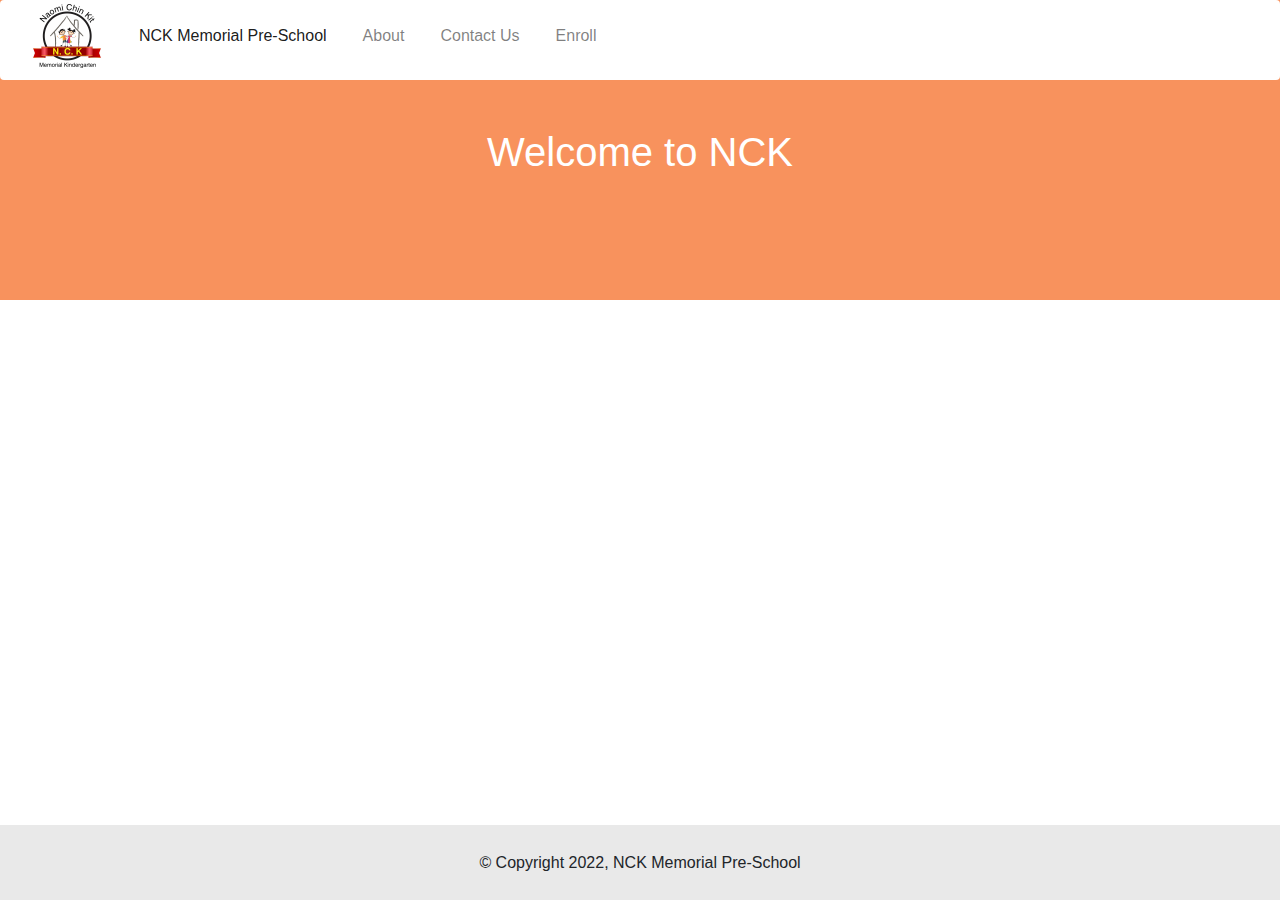
<file: index.html>
<!DOCTYPE html>
<html lang="en">
  <head>
    <meta charset="UTF-8" />
    <meta name="keywords" content="NCK, Pre-School, Trinidad, South Trinidad" />
    <meta name="description" content="Welcome to NCK Memorial Pre-School" />
    <meta http-equiv="X-UA-Compatible" content="IE=edge" />
    <meta name="viewport" content="width=device-width, initial-scale=1.0, user-scalable=no" />
    <title>NCK Memorial Pre-School</title>
    <link
      rel="stylesheet"
      href="https://maxcdn.bootstrapcdn.com/bootstrap/4.1.3/css/bootstrap.min.css"
    />
    <link
      rel="stylesheet"
      href="https://cdnjs.cloudflare.com/ajax/libs/font-awesome/4.7.0/css/font-awesome.min.css"
    />
    <link rel="stylesheet" href="style.css" />
    <link
      rel="shortcut icon"
      href="Src images/NCK_icon.png"
      type="image/x-icon"
    />
    <link
      href="//maxcdn.bootstrapcdn.com/bootstrap/4.1.1/css/bootstrap.min.css"
      rel="stylesheet"
      id="bootstrap-css"
    />
    <script src="//maxcdn.bootstrapcdn.com/bootstrap/4.1.1/js/bootstrap.min.js"></script>
    <script src="//cdnjs.cloudflare.com/ajax/libs/jquery/3.2.1/jquery.min.js"></script>
    <script src="https://ajax.googleapis.com/ajax/libs/jquery/3.3.1/jquery.min.js"></script>
    <script src="https://cdnjs.cloudflare.com/ajax/libs/popper.js/1.14.3/umd/popper.min.js"></script>
    <script src="https://maxcdn.bootstrapcdn.com/bootstrap/4.1.3/js/bootstrap.min.js"></script>
  </head>
  <body>
    <header class="main-header">
      <!-- NAVBAR -->
      <nav
        class="navbar navbar-expand-sm navbar-light bg-light shadow-sm p-3 mb-5 bg-white rounded"
      >
      <div class="container-fluid">
        <button
          class="navbar-toggler second-button"
          type="button"
          data-toggle="collapse"
          data-target="#navbarTogglerDemo03"
          aria-controls="navbarTogglerDemo03"
          aria-expanded="false"
          aria-label="Toggle navigation"
        >
          <div class="animated-icon2">
            <span></span><span></span><span></span><span></span>
          </div>
        </button>

        <div class="collapse navbar-collapse" id="navbarTogglerDemo03">
          <ul class="navbar-nav mr-auto mt-2 mt-lg-0">
            <li id="image_container" class="nav-item">
              <a id="nav-link-logo" class="nav-logo" href="javascript:void(0)"
                ><img
                  id="NCK_logo"
                  src="Src images/NCK_icon.png"
                  alt="NCK_logo"
                />
                <span class="sr-only">(current)</span></a
              >
            </li>
            <li class="nav-item active">
              <a class="nav-link bold" href="javascript:void(0)"
                >NCK Memorial Pre-School
                <span class="sr-only">(current)</span></a
              >
            </li>
            <li class="nav-item">
              <a class="nav-link" href="about.html">About</a>
            </li>
            <!-- <li class="nav-item dropdown dmenu">
              <a
                class="nav-link dropdown-toggle"
                href="#"
                id="navbardrop"
                data-toggle="dropdown"
              >
                Our Service
              </a>
              <div class="dropdown-menu sm-menu">
                <a class="dropdown-item" href="#">service2</a>
                <a class="dropdown-item" href="#">service 2</a>
                <a class="dropdown-item" href="#">service 3</a>
              </div>
            </li> -->
            <li class="nav-item">
              <a class="nav-link" href="contact.html">Contact Us</a>
            </li>
            <li class="nav-item">
              <a class="nav-link" href="enroll.html">Enroll</a>
            </li>
            <!-- <li class="nav-item dropdown dmenu">
                <a class="nav-link dropdown-toggle" href="#" id="navbardrop" data-toggle="dropdown">
                  Dropdown link
                </a>
                <div class="dropdown-menu sm-menu">
                  <a class="dropdown-item" href="#">Link 1</a>
                  <a class="dropdown-item" href="#">Link 2</a>
                  <a class="dropdown-item" href="#">Link 3</a>
                  <a class="dropdown-item" href="#">Link 4</a>
                  <a class="dropdown-item" href="#">Link 5</a>
                  <a class="dropdown-item" href="#">Link 6</a>
                </div>
              </li> -->
          </ul>
          <!-- <div class="social-part">
            <i class="fa fa-facebook"></i>
            <i class="fa fa-twitter"></i>
            <i class="fa fa-instagram"></i>
          </div> -->
        </div>
      </div>
      </nav>
      <!-- PAGE HEADER IMAGE -->
      <section>
        <h1 id="main_title">Welcome to NCK</h1>
      </section>
    </header>
    <main class="container">
      <article>
        <iframe
          src="https://www.facebook.com/plugins/likebox.php?href=http%3A%2F%2Fwww.facebook.com%2FNaomi-Chin-Kit-Memorial-School-1719862958235435&width=600&colorscheme=light&show_faces=true&border_color&stream=true&header=true&height=435"
          scrolling="yes"
          style="
            border: none;
            overflow: hidden;
            width: 520px;
            height: 430px;
            background: white;
            display: block;
            margin: 0 auto;
          "
          allowtransparency="true"
          frameborder="0"
        ></iframe>
      </article>
    </main>
    <footer id="footer_base">
      <nav>
        <div id="footer-content" style="text-align: center; margin-top: 1.6rem">
          &copy; Copyright 2022, NCK Memorial Pre-School
        </div>
      </nav>
    </footer>
    <script src="index.js"></script>
  </body>
</html>
</file>
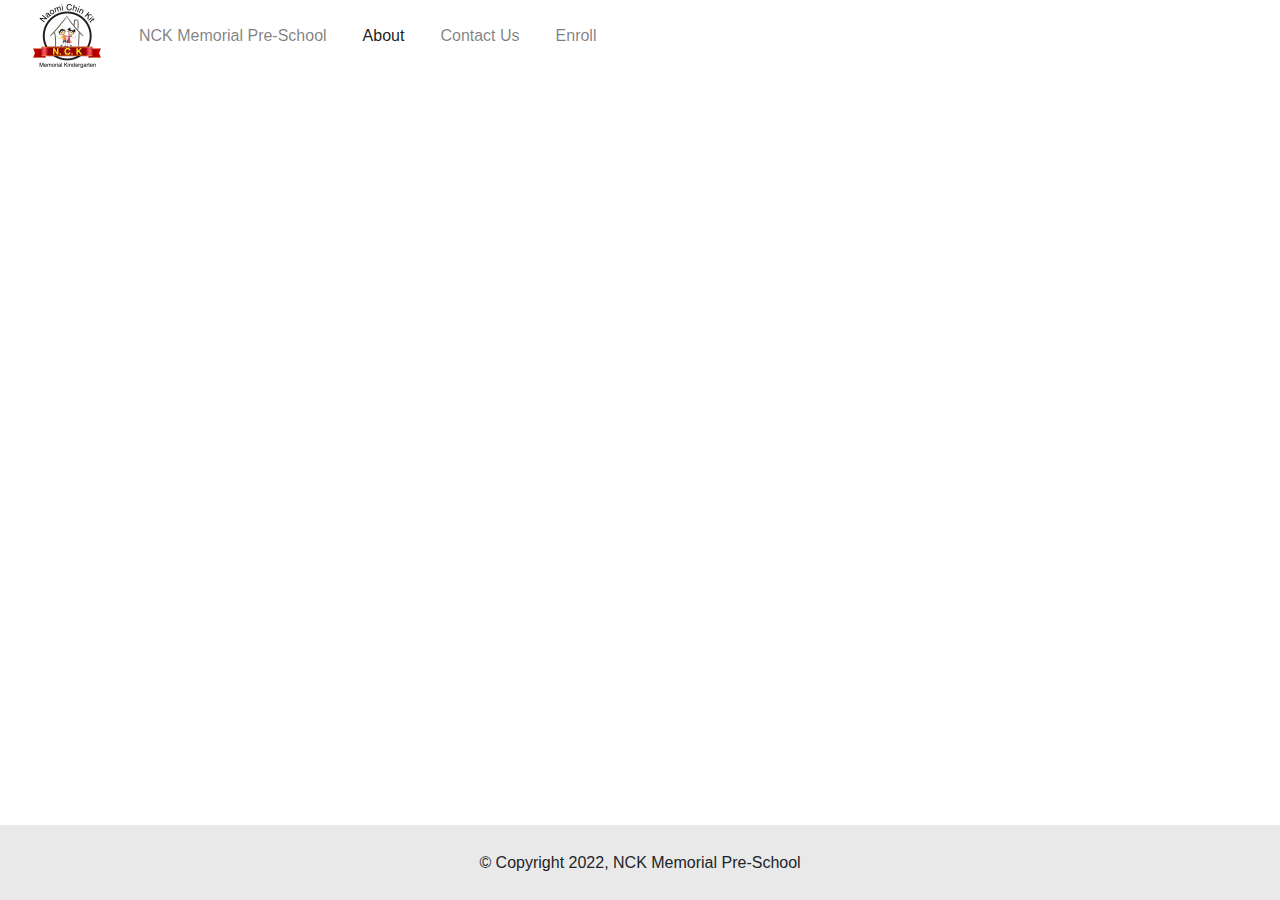
<file: about.html>
<!DOCTYPE html>
<html lang="en">
  <head>
    <meta charset="UTF-8" />
    <meta http-equiv="X-UA-Compatible" content="IE=edge" />
    <meta name="viewport" content="width=device-width, initial-scale=1.0" />
    <title>NCK Memorial Pre-School | About</title>
    <link
      rel="stylesheet"
      href="https://maxcdn.bootstrapcdn.com/bootstrap/4.1.3/css/bootstrap.min.css"
    />
    <link
      rel="stylesheet"
      href="https://cdnjs.cloudflare.com/ajax/libs/font-awesome/4.7.0/css/font-awesome.min.css"
    />
    <link rel="stylesheet" href="style.css" />
    <link
      rel="shortcut icon"
      href="Src images/NCK_icon.png"
      type="image/x-icon"
    />
    <link
      href="//maxcdn.bootstrapcdn.com/bootstrap/4.1.1/css/bootstrap.min.css"
      rel="stylesheet"
      id="bootstrap-css"
    />
    <script src="//maxcdn.bootstrapcdn.com/bootstrap/4.1.1/js/bootstrap.min.js"></script>
    <script src="//cdnjs.cloudflare.com/ajax/libs/jquery/3.2.1/jquery.min.js"></script>
    <script src="https://ajax.googleapis.com/ajax/libs/jquery/3.3.1/jquery.min.js"></script>
    <script src="https://cdnjs.cloudflare.com/ajax/libs/popper.js/1.14.3/umd/popper.min.js"></script>
    <script src="https://maxcdn.bootstrapcdn.com/bootstrap/4.1.3/js/bootstrap.min.js"></script>
  </head>
  <body>
    <header>
      <!-- NAVBAR -->
      <nav
        class="navbar navbar-expand-sm navbar-light bg-light shadow-sm p-3 mb-5 bg-white rounded"
      >
      <div class="container-fluid">
        <button
          class="navbar-toggler second-button"
          type="button"
          data-toggle="collapse"
          data-target="#navbarTogglerDemo03"
          aria-controls="navbarTogglerDemo03"
          aria-expanded="false"
          aria-label="Toggle navigation"
        >
          <div class="animated-icon2">
            <span></span><span></span><span></span><span></span>
          </div>
        </button>

        <div class="collapse navbar-collapse" id="navbarTogglerDemo03">
          <ul class="navbar-nav mr-auto mt-2 mt-lg-0">
            <li id="image_container" class="nav-item">
              <a id="nav-link-logo" class="nav-logo" href="index.html"
                ><img
                  id="NCK_logo"
                  src="Src images/NCK_icon.png"
                  alt="NCK_logo"
              /></a>
            </li>
            <li class="nav-item">
              <a class="nav-link" href="index.html">NCK Memorial Pre-School</a>
            </li>
            <li class="nav-item active">
              <a class="nav-link" href="javascript:void(0)"
                >About<span class="sr-only">(current)</span></a
              >
            </li>
            <!-- <li class="nav-item dropdown dmenu">
                  <a
                    class="nav-link dropdown-toggle"
                    href="#"
                    id="navbardrop"
                    data-toggle="dropdown"
                  >
                    Our Service
                  </a>
                  <div class="dropdown-menu sm-menu">
                    <a class="dropdown-item" href="#">service2</a>
                    <a class="dropdown-item" href="#">service 2</a>
                    <a class="dropdown-item" href="#">service 3</a>
                  </div>
                </li> -->
            <li class="nav-item">
              <a class="nav-link" href="contact.html">Contact Us</a>
            </li>
            <li class="nav-item">
              <a class="nav-link" href="enroll.html">Enroll</a>
            </li>
            <!-- <li class="nav-item dropdown dmenu">
                    <a class="nav-link dropdown-toggle" href="#" id="navbardrop" data-toggle="dropdown">
                      Dropdown link
                    </a>
                    <div class="dropdown-menu sm-menu">
                      <a class="dropdown-item" href="#">Link 1</a>
                      <a class="dropdown-item" href="#">Link 2</a>
                      <a class="dropdown-item" href="#">Link 3</a>
                      <a class="dropdown-item" href="#">Link 4</a>
                      <a class="dropdown-item" href="#">Link 5</a>
                      <a class="dropdown-item" href="#">Link 6</a>
                    </div>
                  </li> -->
          </ul>
          <!-- <div class="social-part">
            <i class="fa fa-facebook" aria-hidden="true"></i>
            <i class="fa fa-twitter" aria-hidden="true"></i>
            <i class="fa fa-instagram" aria-hidden="true"></i>
          </div> -->
        </div>
      </div>
      </nav>
    </header>
    <main>
      <article></article>
    </main>
    <footer id="footer_base">
      <nav>
        <div id="footer-content" style="text-align: center; margin-top: 1.6rem">
          &copy; Copyright 2022, NCK Memorial Pre-School
        </div>
      </nav>
    </footer>
    <script src="index.js"></script>
  </body>
</html>
</file>
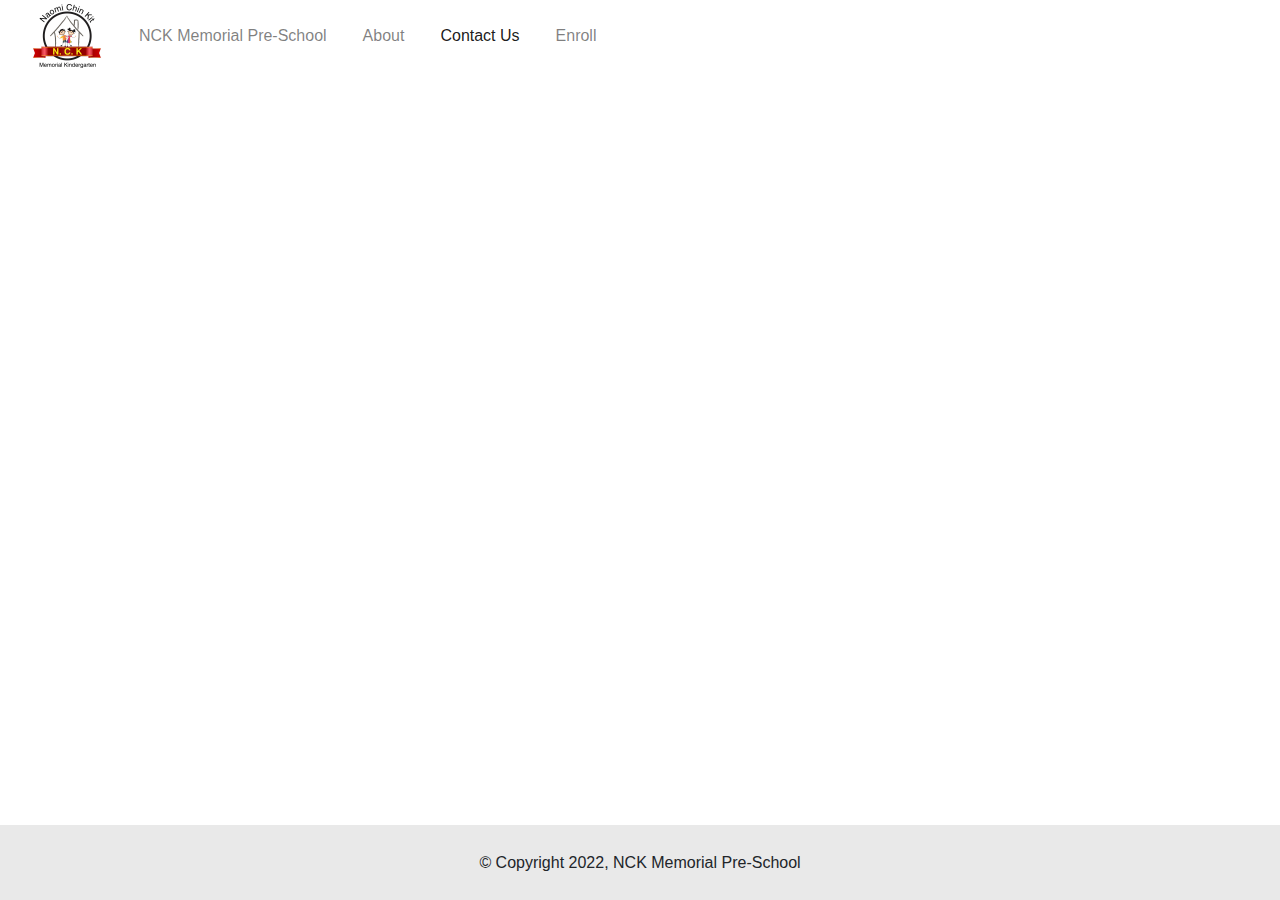
<file: contact.html>
<!DOCTYPE html>
<html lang="en">
  <head>
    <meta charset="UTF-8" />
    <meta http-equiv="X-UA-Compatible" content="IE=edge" />
    <meta name="viewport" content="width=device-width, initial-scale=1.0" />
    <title>NCK Memorial Pre-School | Contact</title>
    <link
      rel="stylesheet"
      href="https://maxcdn.bootstrapcdn.com/bootstrap/4.1.3/css/bootstrap.min.css"
    />
    <link
      rel="stylesheet"
      href="https://cdnjs.cloudflare.com/ajax/libs/font-awesome/4.7.0/css/font-awesome.min.css"
    />
    <link rel="stylesheet" href="style.css" />
    <link
      rel="shortcut icon"
      href="Src images/NCK_icon.png"
      type="image/x-icon"
    />
    <link
      href="//maxcdn.bootstrapcdn.com/bootstrap/4.1.1/css/bootstrap.min.css"
      rel="stylesheet"
      id="bootstrap-css"
    />
    <script src="//maxcdn.bootstrapcdn.com/bootstrap/4.1.1/js/bootstrap.min.js"></script>
    <script src="//cdnjs.cloudflare.com/ajax/libs/jquery/3.2.1/jquery.min.js"></script>
    <script src="https://ajax.googleapis.com/ajax/libs/jquery/3.3.1/jquery.min.js"></script>
    <script src="https://cdnjs.cloudflare.com/ajax/libs/popper.js/1.14.3/umd/popper.min.js"></script>
    <script src="https://maxcdn.bootstrapcdn.com/bootstrap/4.1.3/js/bootstrap.min.js"></script>
  </head>
  <body>
    <header>
      <!-- NAVBAR -->
      <nav
        class="navbar navbar-expand-sm navbar-light bg-light shadow-sm p-3 mb-5 bg-white rounded"
      >
      <div class="container-fluid">
        <button
          class="navbar-toggler second-button"
          type="button"
          data-toggle="collapse"
          data-target="#navbarTogglerDemo03"
          aria-controls="navbarTogglerDemo03"
          aria-expanded="false"
          aria-label="Toggle navigation"
        >
          <div class="animated-icon2">
            <span></span><span></span><span></span><span></span>
          </div>
        </button>

        <div class="collapse navbar-collapse" id="navbarTogglerDemo03">
          <ul class="navbar-nav mr-auto mt-2 mt-lg-0">
            <li id="image_container" class="nav-item">
              <a id="nav-link-logo" class="nav-logo" href="index.html"
                ><img
                  id="NCK_logo"
                  src="Src images/NCK_icon.png"
                  alt="NCK_logo"
              /></a>
            </li>
            <li class="nav-item">
              <a class="nav-link" href="index.html">NCK Memorial Pre-School</a>
            </li>
            <li class="nav-item">
              <a class="nav-link" href="about.html">About</a>
            </li>
            <!-- <li class="nav-item dropdown dmenu">
                  <a
                    class="nav-link dropdown-toggle"
                    href="#"
                    id="navbardrop"
                    data-toggle="dropdown"
                  >
                    Our Service
                  </a>
                  <div class="dropdown-menu sm-menu">
                    <a class="dropdown-item" href="#">service2</a>
                    <a class="dropdown-item" href="#">service 2</a>
                    <a class="dropdown-item" href="#">service 3</a>
                  </div>
                </li> -->
            <li class="nav-item active">
              <a class="nav-link" href="javascript:void(0)"
                >Contact Us<span class="sr-only">(current)</span></a
              >
            </li>
            <li class="nav-item">
              <a class="nav-link" href="enroll.html">Enroll</a>
            </li>
            <!-- <li class="nav-item dropdown dmenu">
                    <a class="nav-link dropdown-toggle" href="#" id="navbardrop" data-toggle="dropdown">
                      Dropdown link
                    </a>
                    <div class="dropdown-menu sm-menu">
                      <a class="dropdown-item" href="#">Link 1</a>
                      <a class="dropdown-item" href="#">Link 2</a>
                      <a class="dropdown-item" href="#">Link 3</a>
                      <a class="dropdown-item" href="#">Link 4</a>
                      <a class="dropdown-item" href="#">Link 5</a>
                      <a class="dropdown-item" href="#">Link 6</a>
                    </div>
                  </li> -->
          </ul>
          <!-- <div class="social-part">
                <i class="fa fa-facebook" aria-hidden="true"></i>
                <i class="fa fa-twitter" aria-hidden="true"></i>
                <i class="fa fa-instagram" aria-hidden="true"></i>
              </div> -->
        </div>
      </div>
      </nav>
    </header>
    <main>
      <article></article>
    </main>
    <footer id="footer_base">
      <nav>
        <div id="footer-content" style="text-align: center; margin-top: 1.6rem">
          &copy; Copyright 2022, NCK Memorial Pre-School
        </div>
      </nav>
    </footer>
    <script src="index.js"></script>
  </body>
</html>
</file>
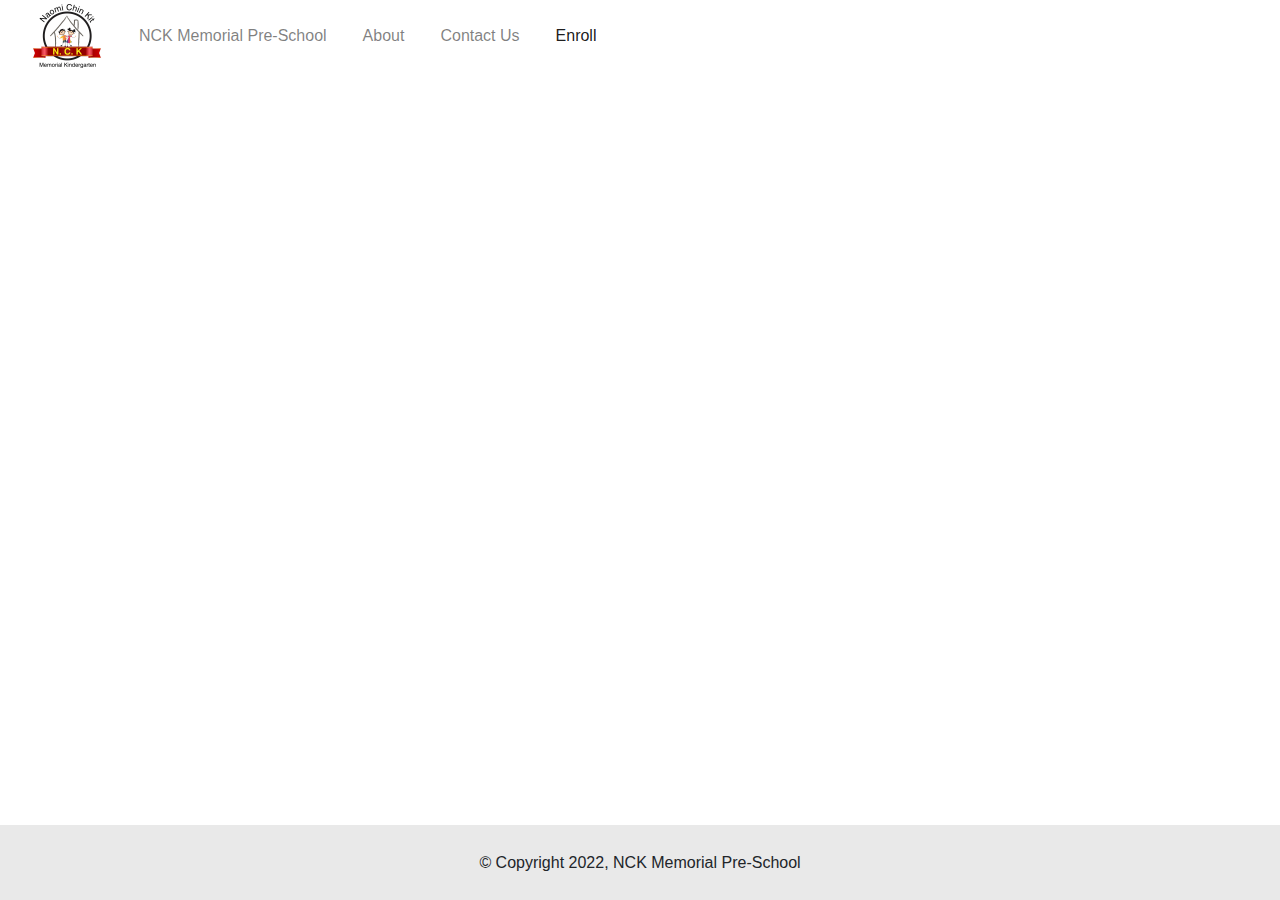
<file: enroll.html>
<!DOCTYPE html>
<html lang="en">
  <head>
    <meta charset="UTF-8" />
    <meta http-equiv="X-UA-Compatible" content="IE=edge" />
    <meta name="viewport" content="width=device-width, initial-scale=1.0" />
    <title>NCK Memorial Pre-School | Enroll</title>
    <link
      rel="stylesheet"
      href="https://maxcdn.bootstrapcdn.com/bootstrap/4.1.3/css/bootstrap.min.css"
    />
    <link
      rel="stylesheet"
      href="https://cdnjs.cloudflare.com/ajax/libs/font-awesome/4.7.0/css/font-awesome.min.css"
    />
    <link rel="stylesheet" href="style.css" />
    <link
      rel="shortcut icon"
      href="Src images/NCK_icon.png"
      type="image/x-icon"
    />
    <link
      href="//maxcdn.bootstrapcdn.com/bootstrap/4.1.1/css/bootstrap.min.css"
      rel="stylesheet"
      id="bootstrap-css"
    />
    <script src="//maxcdn.bootstrapcdn.com/bootstrap/4.1.1/js/bootstrap.min.js"></script>
    <script src="//cdnjs.cloudflare.com/ajax/libs/jquery/3.2.1/jquery.min.js"></script>
    <script src="https://ajax.googleapis.com/ajax/libs/jquery/3.3.1/jquery.min.js"></script>
    <script src="https://cdnjs.cloudflare.com/ajax/libs/popper.js/1.14.3/umd/popper.min.js"></script>
    <script src="https://maxcdn.bootstrapcdn.com/bootstrap/4.1.3/js/bootstrap.min.js"></script>
  </head>
  <body>
    <header>
      <!-- NAVBAR -->
      <nav
        class="navbar navbar-expand-sm navbar-light bg-light shadow-sm p-3 mb-5 bg-white rounded"
      >
      <div class="container-fluid">
        <button
          class="navbar-toggler second-button"
          type="button"
          data-toggle="collapse"
          data-target="#navbarTogglerDemo03"
          aria-controls="navbarTogglerDemo03"
          aria-expanded="false"
          aria-label="Toggle navigation"
        >
          <div class="animated-icon2">
            <span></span><span></span><span></span><span></span>
          </div>
        </button>

        <div class="collapse navbar-collapse" id="navbarTogglerDemo03">
          <ul class="navbar-nav mr-auto mt-2 mt-lg-0">
            <li id="image_container" class="nav-item">
              <a id="nav-link-logo" class="nav-logo" href="index.html"
                ><img
                  id="NCK_logo"
                  src="Src images/NCK_icon.png"
                  alt="NCK_logo"
              /></a>
            </li>
            <li class="nav-item">
              <a class="nav-link" href="index.html">NCK Memorial Pre-School</a>
            </li>
            <li class="nav-item">
              <a class="nav-link" href="about.html">About</a>
            </li>
            <!-- <li class="nav-item dropdown dmenu">
                  <a
                    class="nav-link dropdown-toggle"
                    href="#"
                    id="navbardrop"
                    data-toggle="dropdown"
                  >
                    Our Service
                  </a>
                  <div class="dropdown-menu sm-menu">
                    <a class="dropdown-item" href="#">service2</a>
                    <a class="dropdown-item" href="#">service 2</a>
                    <a class="dropdown-item" href="#">service 3</a>
                  </div>
                </li> -->
            <li class="nav-item">
              <a class="nav-link" href="contact.html">Contact Us</a>
            </li>
            <li class="nav-item active">
              <a class="nav-link" href="javascript:void(0)"
                >Enroll<span class="sr-only">(current)</span></a
              >
            </li>
            <!-- <li class="nav-item dropdown dmenu">
                    <a class="nav-link dropdown-toggle" href="#" id="navbardrop" data-toggle="dropdown">
                      Dropdown link
                    </a>
                    <div class="dropdown-menu sm-menu">
                      <a class="dropdown-item" href="#">Link 1</a>
                      <a class="dropdown-item" href="#">Link 2</a>
                      <a class="dropdown-item" href="#">Link 3</a>
                      <a class="dropdown-item" href="#">Link 4</a>
                      <a class="dropdown-item" href="#">Link 5</a>
                      <a class="dropdown-item" href="#">Link 6</a>
                    </div>
                  </li> -->
          </ul>
          <!-- <div class="social-part">
            <i class="fa fa-facebook" aria-hidden="true"></i>
            <i class="fa fa-twitter" aria-hidden="true"></i>
            <i class="fa fa-instagram" aria-hidden="true"></i>
          </div> -->
        </div>
      </div>
      </nav>
    </header>
    <main>
      <article></article>
    </main>
    <footer id="footer_base">
      <nav>
        <div id="footer-content" style="text-align: center; margin-top: 1.6rem">
          &copy; Copyright 2022, NCK Memorial Pre-School
        </div>
      </nav>
    </footer>
    <script src="index.js"></script>
  </body>
</html>
</file>
<file: style.css>
html,
body {
  position: relative;
  min-height: 100%;
  height: 100%;
  overflow-x: hidden;
}

body {
  min-height: 100%;
  display: flex;
  flex-direction: column;
}

h1#main_title {
  color: white;
}

.social-part .fa {
  padding-right: 20px;
  color: #000;
}
ul li a {
  margin-right: 20px;
}

#main_title {
  text-align: center;
  margin-top: 1rem;
}

#facebook_timeline {
  display: block;
  margin: 0 auto;
}

.container {
  margin-top: 5rem;
  margin-bottom: 75px;
}

#footer_base {
  position: fixed;
  bottom: 0;
  left: 0;
  right: 0;
  height: 75px;
  background: rgb(233, 233, 233);
  margin-top: auto;
}

#NCK_logo {
  max-width: 80%;
  max-height: 80%;
}

#image_container {
  max-width: 100px;
  max-height: 40px;
  display: flex;
  align-items: center;
  justify-items: center;
  margin-right: 0px;
}

#nav-link-logo {
  margin: 0px 10px 0px 0px;
}

.nav-link:hover {
  cursor: pointer;
  background-color: rgba(219, 216, 216, 50%);
}

.nav-item {
  display: flex;
  align-items: center;
  justify-content: center;
  margin-bottom: 0.5rem;
}

.animated-icon2 {
  width: 30px;
  height: 22px;
  position: relative;
  margin: 0px;
  -webkit-transform: rotate(0deg);
  -moz-transform: rotate(0deg);
  -o-transform: rotate(0deg);
  transform: rotate(0deg);
  -webkit-transition: 0.5s ease-in-out;
  -moz-transition: 0.5s ease-in-out;
  -o-transition: 0.5s ease-in-out;
  transition: 0.5s ease-in-out;
  cursor: pointer;
}

.animated-icon2 span {
  display: block;
  position: absolute;
  height: 3px;
  width: 100%;
  border-radius: 9px;
  opacity: 1;
  left: 0;
  -webkit-transform: rotate(0deg);
  -moz-transform: rotate(0deg);
  -o-transform: rotate(0deg);
  transform: rotate(0deg);
  -webkit-transition: 0.25s ease-in-out;
  -moz-transition: 0.25s ease-in-out;
  -o-transition: 0.25s ease-in-out;
  transition: 0.25s ease-in-out;
}

.animated-icon2 span {
  background: #000000;
}

.animated-icon2 span:nth-child(1) {
  top: 0px;
}

.animated-icon2 span:nth-child(2),
.animated-icon2 span:nth-child(3) {
  top: 10px;
}

.animated-icon2 span:nth-child(4) {
  top: 20px;
}

.animated-icon2.open span:nth-child(1) {
  top: 11px;
  width: 0%;
  left: 50%;
}

.animated-icon2.open span:nth-child(2) {
  -webkit-transform: rotate(45deg);
  -moz-transform: rotate(45deg);
  -o-transform: rotate(45deg);
  transform: rotate(45deg);
}

.animated-icon2.open span:nth-child(3) {
  -webkit-transform: rotate(-45deg);
  -moz-transform: rotate(-45deg);
  -o-transform: rotate(-45deg);
  transform: rotate(-45deg);
}

.animated-icon2.open span:nth-child(4) {
  top: 11px;
  width: 0%;
  left: 50%;
}

.container-fluid {
  justify-content: flex-end !important;
}

header.main-header {
  background-color: #f8925d;
  margin: 0;
  padding: 0;
  width: 100vw;
  max-width: 100%;
  height: 300px;
}
</file>
